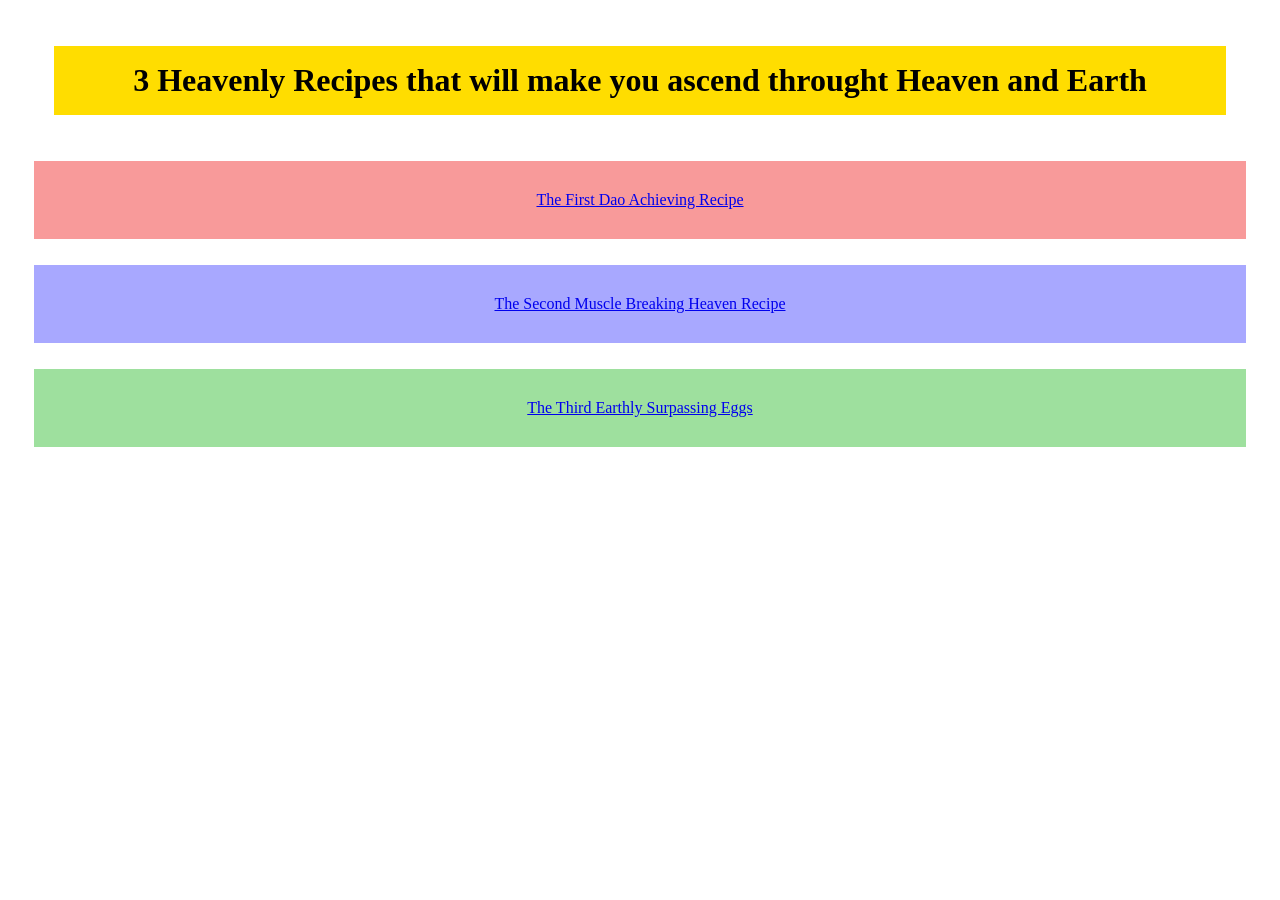
<file: index.html>
<!DOCTYPE html>
<html lang="en">
<head>
    <meta charset="UTF-8">
    <meta name="viewport" content="width=device-width, initial-scale=1.0">
    <link rel = "stylesheet" href = "styles.css">
    <title>3 Heavenly Recipes that will make you ascend throught Heaven and Earth</title>
</head>
<body>
    <h1 class = "title">3 Heavenly Recipes that will make you ascend throught Heaven and Earth</h1>

    <p class = "one"><a href = "./recipes/wonton.html" target = "_blank" rel="noreferrer">The First Dao Achieving Recipe</p>

    <p class = "two"><a href = "./recipes/aminoacids.html" target = "_blank" rel="noreferrer">The Second Muscle Breaking Heaven Recipe</p>

    <p class = "three"><a href = "./recipes/eggs.html" target = "_blank" rel="noreferrer">The Third Earthly Surpassing Eggs</p>
</body>
</html>
</file>
<file: styles.css>
.title{
    background-color: rgb(255, 221, 0);
    margin: 46px;
    text-align: center;
    padding:16px;
}
.one {
    text-align: center;
    background-color: rgb(248, 154, 154);
    padding: 12px;
    margin: 26px;
    padding-bottom: 30px;
    padding-top: 30px;
}
.two {
    text-align: center;
    background-color: rgb(168, 168, 255);
    padding: 12px;
    margin: 26px;
    padding-bottom: 30px;
    padding-top: 30px;
}
.three {
    text-align: center;
    background-color: rgb(158, 224, 158);
    padding: 12px;
    margin: 26px;
    padding-bottom: 30px;
    padding-top: 30px;
}
</file>
